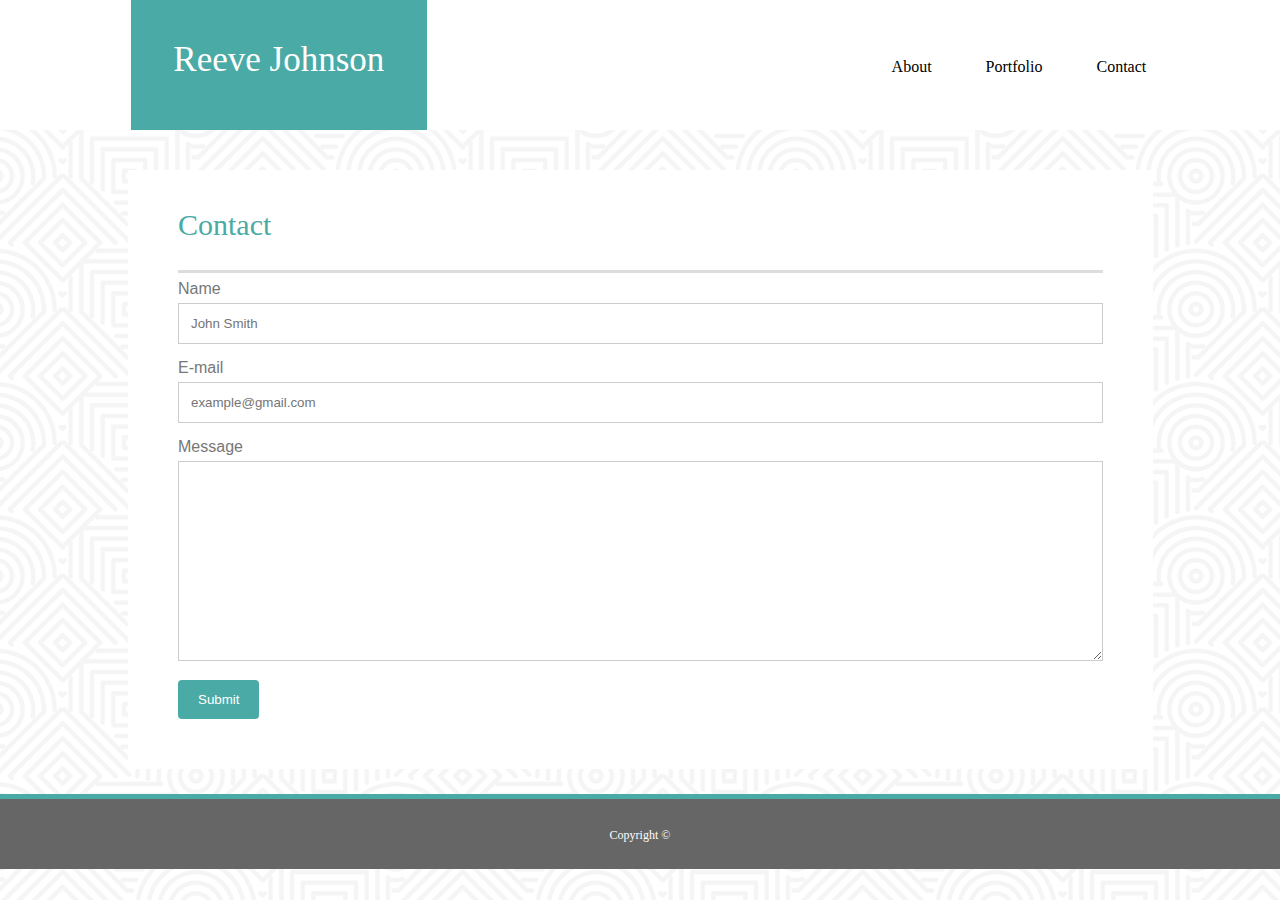
<file: contact.html>
<!DOCTYPE html>
<html>

    <head>
        <meta charset="utf-8">
        <title>Contact</title>
        <link rel="stylesheet" type="text/css" href="assets/css/reset.css">
        <link rel="stylesheet" type="text/css" href="assets/css/style.css">
    </head>

    <body>
        <!--entire header-->
        <div class="banner">

            <!--title box of my name-->
            <div class="title-box">
                <h1>Reeve Johnson</h1>
            </div>
    
            <!--links for About | Portfolio | Contact -->
            <div class="internal-links">
                <a href="index.html">About</a>
                <a href="portfolio.html">Portfolio</a>
                <a href="contact.html">Contact</a>
            </div>

        </div>

        <div class="content">
            <div class="content-name">
            <h2>Contact</h2>
            </div>

            <hr>

            <form action="action_page.php">
              
                <label for="fname">Name</label>
                <input type="text" id="fname" name="firstname" placeholder="John Smith">
              
                <label for="lname">E-mail</label>
                <input type="text" id="lname" name="lastname" placeholder="example@gmail.com">
              
                <label for="subject">Message</label>
                <textarea id="subject" name="subject" style="height:200px"></textarea>
              
                <input type="submit" value="Submit">
              
            </form>
        </div>

        <div class="footer">
            <h3>Copyright &copy;</h3>
        </div>
    </body>

</html>
</file>
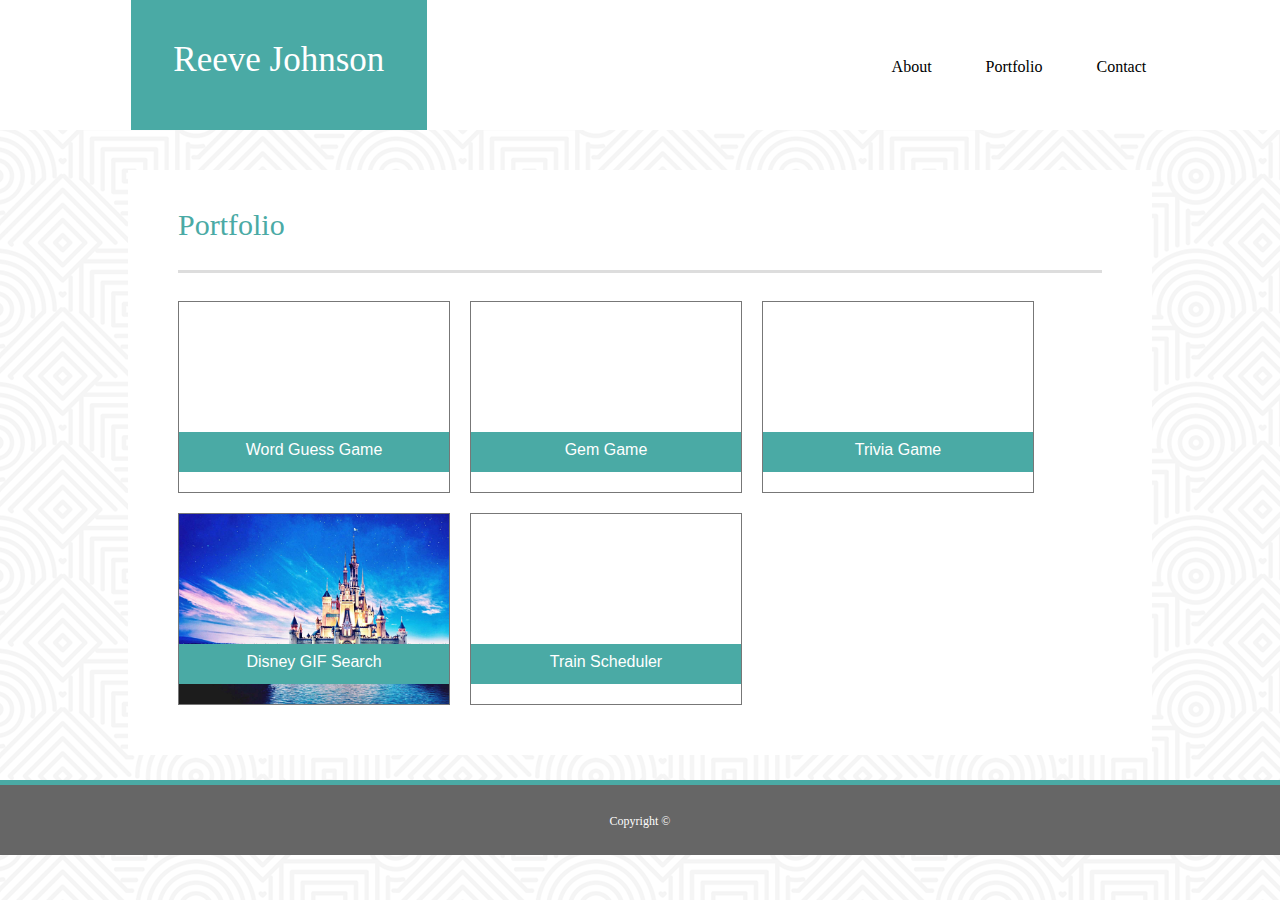
<file: portfolio.html>
<!DOCTYPE html>
<html>

    <head>
        <meta charset="utf-8">
        <title>Portfolio</title>
        <link rel="stylesheet" type="text/css" href="assets/css/reset.css">
        <link rel="stylesheet" type="text/css" href="assets/css/style.css">
    </head>

    <body>
        <!--entire header-->
        <div class="banner">

            <!--title box of my name-->
            <div class="title-box">
                <h1>Reeve Johnson</h1>
            </div>

            <!--links for About | Portfolio | Contact -->
            <div class="internal-links">
                <a href="index.html">About</a>
                <a href="portfolio.html">Portfolio</a>
                <a href="contact.html">Contact</a>
            </div>

        </div>

        <div class="content">
            <div class="content-name">
            <h2>Portfolio</h2>
            </div>

            <hr>

            <!--links to each project-->
            <div onclick="location.href='https://reevejohnson.github.io/WordGuessGame/index.html';" class="project" id="hangman">
                <div class="project-name">
                Word Guess Game
                </div>
            </div>
            <div onclick="location.href='https://reevejohnson.github.io/unit-4-game/index.html';" class="project" id="rpg-game">
                <div class="project-name">
                Gem Game
                </div>
            </div>
            <div onclick="location.href='https://reevejohnson.github.io/TriviaGame/';" class="project" id="trivia">
                <div class="project-name">
                Trivia Game
                </div>
            </div>
            <div onclick="location.href='https://reevejohnson.github.io/GIPHY/';" class="project" id="rutgers">
                <div class="project-name">
                Disney GIF Search
                </div>
            </div>
            <div onclick="location.href='https://reevejohnson.github.io/train_scheduler/';" class="project" id="rock-paper-scissors">
                <div class="project-name">
                Train Scheduler
                </div>
            </div>
        </div>

        <div class="footer">
            <h3>Copyright &copy;</h3>
        </div>
    </body>

</html>
</file>
<file: assets/css/style.css>
body {
    background-image: url("../images/hypnotize.png");
    background-repeat: repeat-x repeat-y;
}

a {
    color:black;
    padding: 14px 25px;
    text-align: center; 
    text-decoration: none;
    display: inline-block;
}

h1 {
    font-family: 'Georgia', Times, Times New Roman, serif;
}

h2 {
    font-family: 'Georgia', Times, Times New Roman, serif;
}

p {
    font-family: 'Arial', 'Helvetica Neue', Helvetica, sans-serif;
    color: #777777;
    line-height: 25px;
}

hr {
    border: none;
    height: 3px;
    color: #dddddd;
    background-color: #dddddd;
}

.banner {
    padding:0px 11% 20px 11%;
    margin-left:-10px;
    margin-top:-30px;
    margin-bottom:40px;
    width:100%;
    position: relative;
    background-color:#ffffff;
}

    .title-box {
        padding:20px;
        width:20%;
        height: 100px;
        position: relative;
        top:20px;
        bottom:0px;
        background-color:#4aaaa5;
        color:#ffffff;
        text-align: center;
        line-height:100px;
        font-size:35px;
    }

    .internal-links {
        padding:20px;
        width:33.3%;
        position: absolute;
        top:55px;
        right:145px;
    }

.content {
    padding:50px;
    margin-left:10%;
    margin-right:10%;
    max-width:960px;
    background-color:#ffffff;
    font-family: Arial, Helvetica, sans-serif;
    color: #777777;
    display: inline-block;
}

    .content-name {
        color: #4aaaa5;
        font-size: 30px;
        margin-top: -10px;
        margin-bottom: 30px;
    }

    .project {
        padding: 20px 10px 20px 10px;
        float: left;
        height: 150px;
        width: 250px;
        border: 1px solid #777777;
        margin-top: 20px;
        margin-right: 20px;
    }

        .project-name {
            position: relative;
            top: 110px;
            height: 30px;
            width: 270px;
            margin-left: -10px;
            padding-top: 10px;
            background-color: #4aaaa5;
            text-align: center;
            color: #ffffff;
        }

    #hangman {
        background-image: url("https://d2b8crmh47yoxi.cloudfront.net/wp-content/uploads/2015/01/word-count.jpg");
        background-size:cover;
    }

    #rpg-game {
        background-image: url("http://orig15.deviantart.net/4f18/f/2011/149/0/3/gems_1_by_melodycphotography-d29h1q9.jpg");
        background-size:cover;
    }

    #trivia {
        background-image: url("https://bloximages.newyork1.vip.townnews.com/stltoday.com/content/tncms/assets/v3/editorial/1/cc/1cc32f56-a26f-59ff-8a85-e299f89e9d24/593acd0c8c2c4.image.jpg");
        background-size: cover;
    }

    #rutgers {
        background-image: url("../images/Disney-Background.jpg");
        background-size:cover;
    }

    #rock-paper-scissors {
        background-image: url("https://www.acerail.com/getdoc/99647316-27df-4fda-9317-5fc3227cfa6a/default?width=400");
        background-size:cover;
    }

    #headshot {
        width:100px;
        height:100px;
        padding: 20px;
        float:left;
    }

    form {
        width: 925px;
    }

    input[type=text], select, textarea {
        width: 100%;
        padding: 12px;
        border: 1px solid #ccc;
        box-sizing: border-box;
        margin-top: 6px;
        margin-bottom: 16px;
        resize: vertical;
        font-family: Arial, Helvetica, sans-serif;
    }

    input[type=submit] {
        background-color: #4aaaa5;
        color: white;
        padding: 12px 20px;
        border: none;
        border-radius: 4px;
        cursor: pointer;
    }

    input[type=submit]:hover {
        background-color: #45a049;
    }

.footer {
    position: relative;
    bottom: -25px;
    width: 100%;
    height: 40px;
    border-top: 5px solid #4aaaa5;
    padding-top: 30px;
    text-align: center;
    font-size: 12px;
    background-color: #666666;
    color: #ffffff;
}
</file>
